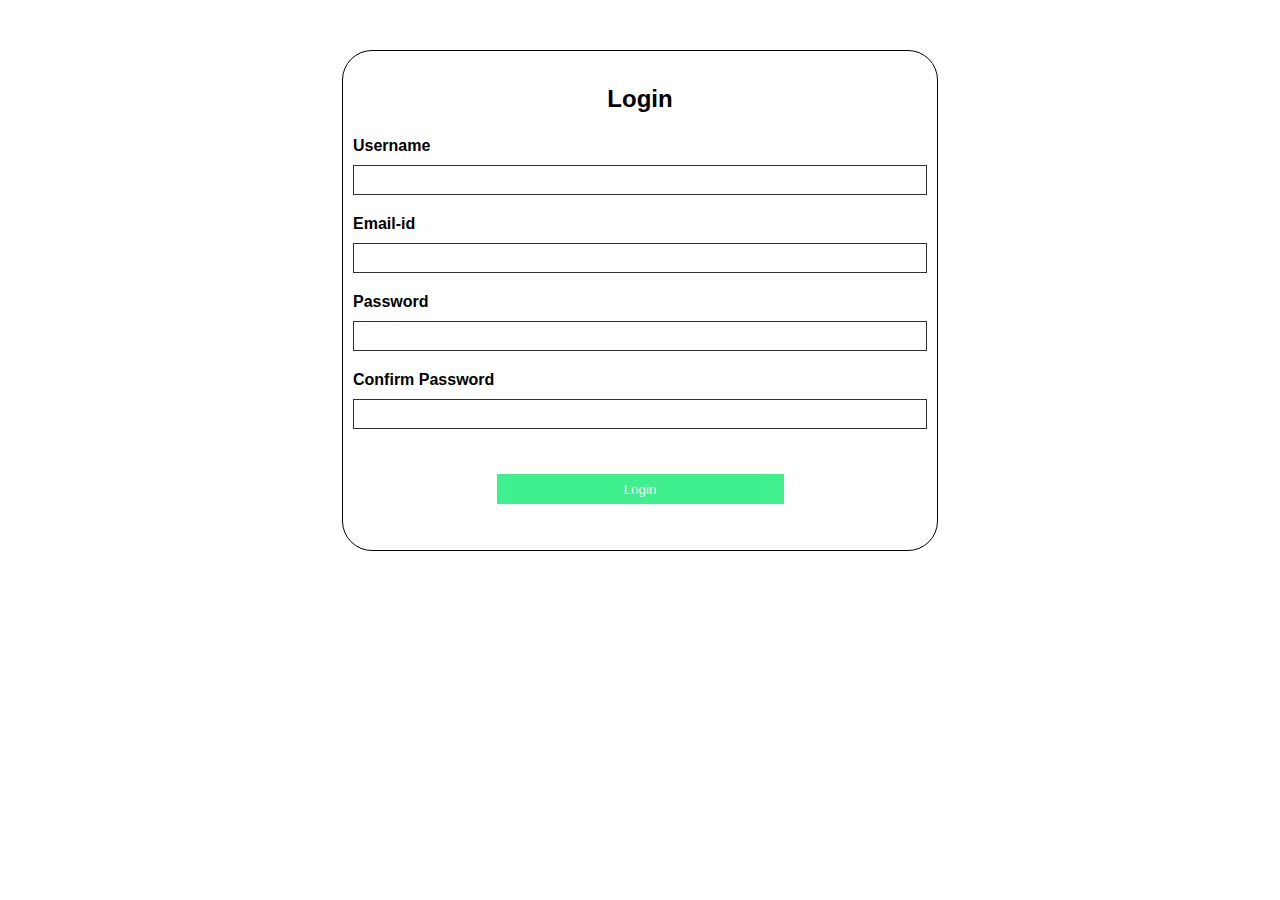
<file: html_files/index.html>
<!DOCTYPE html>
<html lang="en">

<head>
    <meta charset="UTF-8">
    <meta http-equiv="X-UA-Compatible" content="IE=edge">
    <meta name="viewport" content="width=device-width, initial-scale=1.0">
    <title>Jquery form validation</title>
    <link rel="stylesheet" href="../css_files/style.css">
    <script src="https://ajax.googleapis.com/ajax/libs/jquery/3.5.1/jquery.min.js"></script>
    <script src="../js_files/validate.js"></script>

</head>

<body>
    <fieldset>
        <div class="container">
        <form action="">
            <h3>Login</h3>
                <label for="uname"><b>Username</b></label>
                <input type="text" id="uname" maxlength="8">
                <span id="unamecheck">*Please Enter Username</span>

                <label for="email"><b>Email-id</b></label>
                <input type="text" id="email">
                <span id="emailcheck">*Please Enter Email-id</span>

                <label for="psw"><b>Password</b></label>
                <input type="password" id="psw" maxlength="10">
                <span id="pswcheck">*Please Enter Password</span>

                <label for="cpsw"><b>Confirm Password</b></label>
                <input type="password" id="cpsw" maxlength="10">
                <span id="cpswcheck">*Please Confirm Password</span>

                <center><input type="submit" id="login" value="Login"></center>
            </div>

            <br><br>

    </fieldset>
    </form>
</body>

</html>
</file>
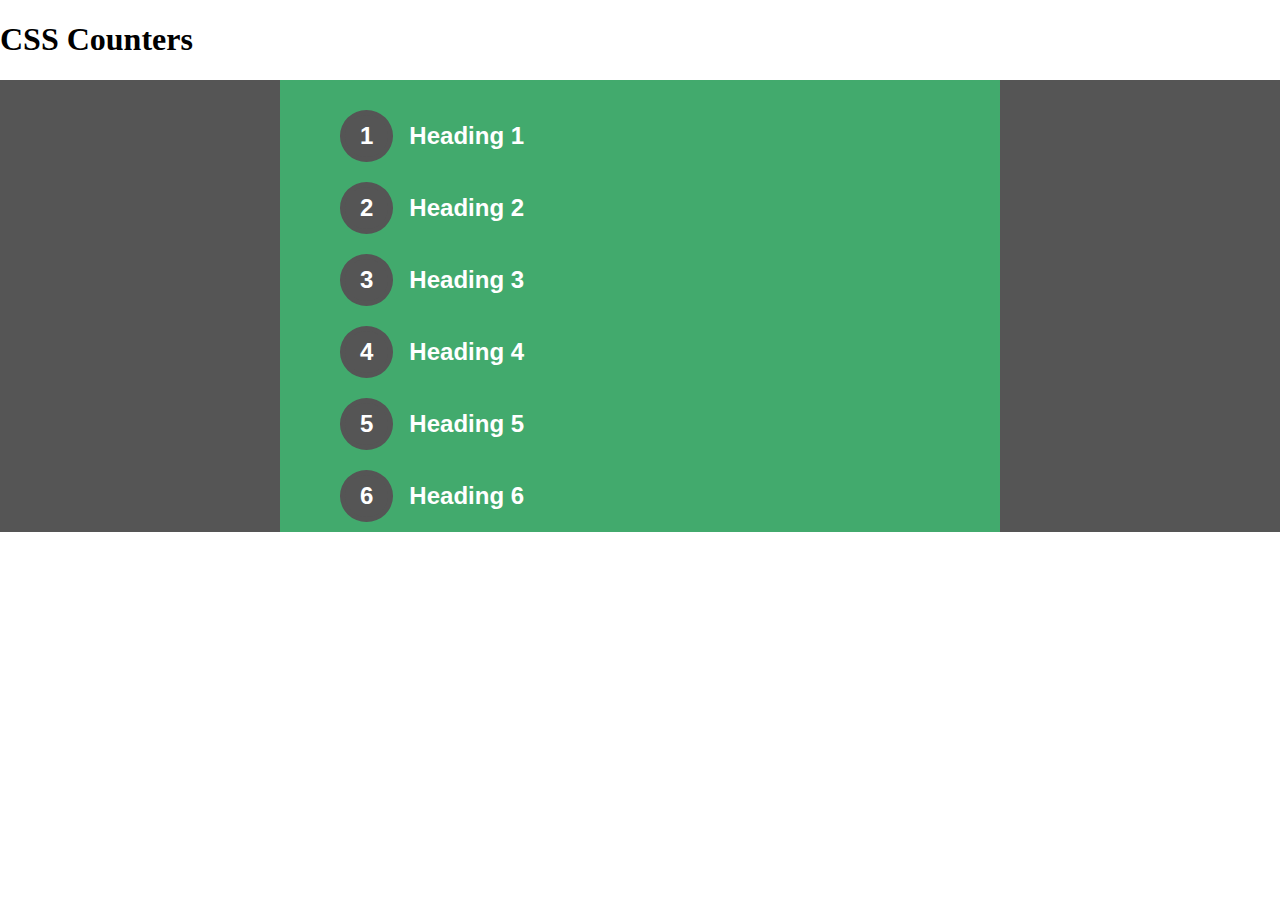
<file: doubt_implemention/css_counters.html>
<!DOCTYPE html>
<html lang="en">

<head>
    <meta charset="UTF-8">
    <meta http-equiv="X-UA-Compatible" content="IE=edge">
    <meta name="viewport" content="width=device-width, initial-scale=1.0">
    <title>CSS Counters</title>
    <style>
        body {
            counter-reset: my-counter;
            margin: 0;
        }

        h2::before {
            counter-increment: my-counter 1;
            content: counter(my-counter);
            display: inline-block;
            color: white;
            background: #555;
            border: 5px solid #555;
            padding: 7px 15px;
            margin-right: 16px;
            border-radius: 50%;
        }

        h2 {
            margin: 20px 0 0 50px;
            font-family: "Segoe UI",Arial,sans-serif;
        }
        .main_container{
            background-color: #555;
        }
        .container{
            background-color: #42AA6D;
            padding: 10px;
            margin: auto;
            width: 700px;
            color: white;
        }
    </style>
</head>

<body>
    <h1>CSS Counters</h1>
    <div class="main_container">
        <div class="container">
            <h2>Heading 1</h2>
            <h2>Heading 2</h2>
            <h2>Heading 3</h2>
            <h2>Heading 4</h2>
            <h2>Heading 5</h2>
            <h2>Heading 6</h2>
        </div>
    </div>
</body>

</html>
</file>
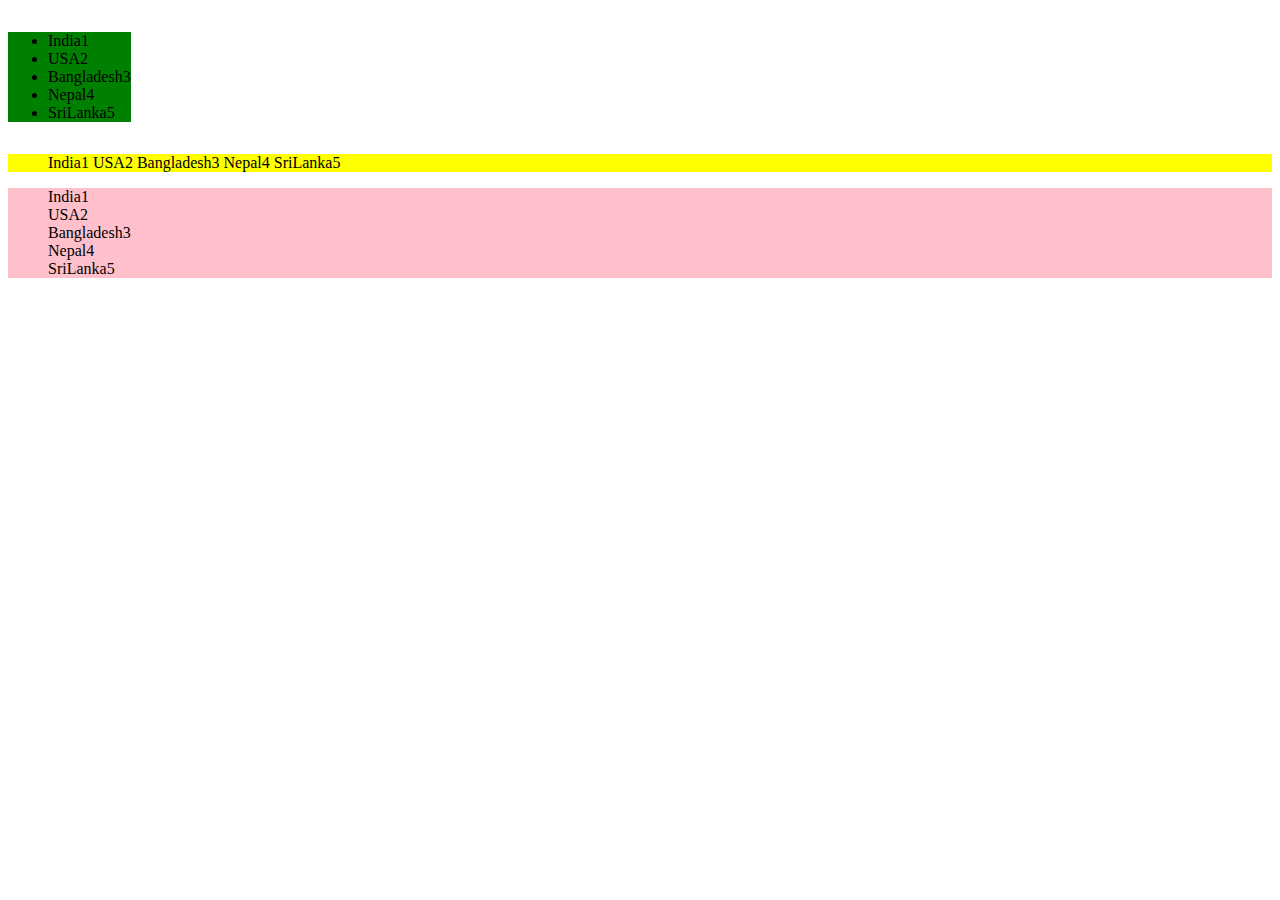
<file: doubt_implemention/css_display.html>
<!DOCTYPE html>
<html lang="en">

<head>
    <meta charset="UTF-8">
    <meta http-equiv="X-UA-Compatible" content="IE=edge">
    <meta name="viewport" content="width=device-width, initial-scale=1.0">
    <title>Display propeerty</title>
</head>
<style>
    .ul1 li {
        display: none;
        /* visibility: hidden; */
    }

    .ul2 {
        display: inline-block;
    }

    .ul3 li{
        display: inline;
    }

    .ul4 li {
        display: block;
    }
</style>

<body>
    <ul style="background-color: tomato;" class="ul1">
        <li>India1</li>
        <li>USA2</li>
        <li>Bangladesh3</li>
        <li>Nepal4</li>
        <li>SriLanka5</li>
    </ul>
    <ul style="background-color: green;" class="ul2">
        <li>India1</li>
        <li>USA2</li>
        <li>Bangladesh3</li>
        <li>Nepal4</li>
        <li>SriLanka5</li>
        <!-- <p>hello inline-block</p> -->
    </ul>
    <ul style="background-color: yellow;" class="ul3">
        <li>India1</li>
        <li>USA2</li>
        <li>Bangladesh3</li>
        <li>Nepal4</li>
        <li>SriLanka5</li>
        <!-- <p>hello inline-block</p> -->
    </ul>
    <ul style="background-color: pink;" class="ul4">
        <li>India1</li>
        <li>USA2</li>
        <li>Bangladesh3</li>
        <li>Nepal4</li>
        <li>SriLanka5</li>
    </ul>
</body>

</html>
</file>
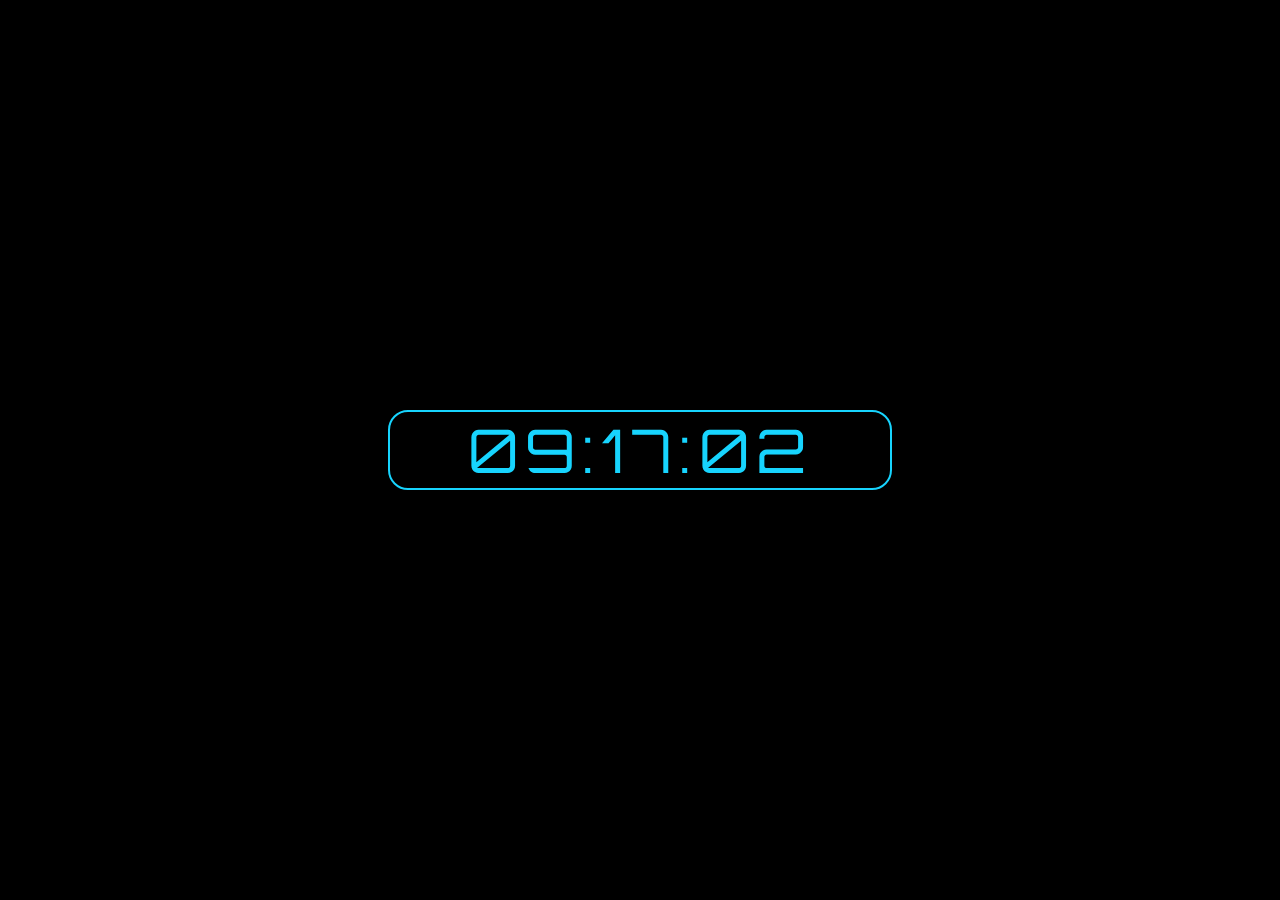
<file: doubt_implemention/digital_clock.html>
<!DOCTYPE html>
<html lang="en">

<head>
    <meta charset="UTF-8">
    <meta http-equiv="X-UA-Compatible" content="IE=edge">
    <meta name="viewport" content="width=device-width, initial-scale=1.0">
    <title>Digital Clock</title>
    <link href='https://fonts.googleapis.com/css?family=Orbitron' rel='stylesheet'>
    <style>
        body,
        html {
            padding: 0;
            margin: 0;
            height: 100%;
            width: 100%;
            background-color: black;
        }

        .container {
            display: flex;
            justify-content: center;
            align-items: center;
            height: 100%;
        }

        #clock {
            text-align: center;
            width: 500px;
            font-size: 60px;
            font-family: 'Orbitron';
            letter-spacing: 7px;
            color: #17D4FE;
            border: 2px solid #17D4FE;
            border-radius: 20px;
        }
    </style>
</head>

<body>
    <div class="container">
        <div id="clock" onload="showTime()"></div>
    </div>
    <script>
        function showTime() {
            const d = new Date();
            let h = d.getHours();
            let m = d.getMinutes();
            let s = d.getSeconds();
            let session = "AM";
            if (h == 0) {
                h = 12;
            }
            if (h > 12) {
                h = h - 12;
                session = "PM";
            }
            h = (h < 10) ? "0" + h : h;
            m = (m < 10) ? "0" + m : m;
            s = (s < 10) ? "0" + s : s;

            let time=h+ ":"+m+":"+s;
            document.getElementById("clock").innerHTML=time;
            
            setTimeout(showTime,1000);
        }

        showTime();
    </script>
</body>

</html>
</file>
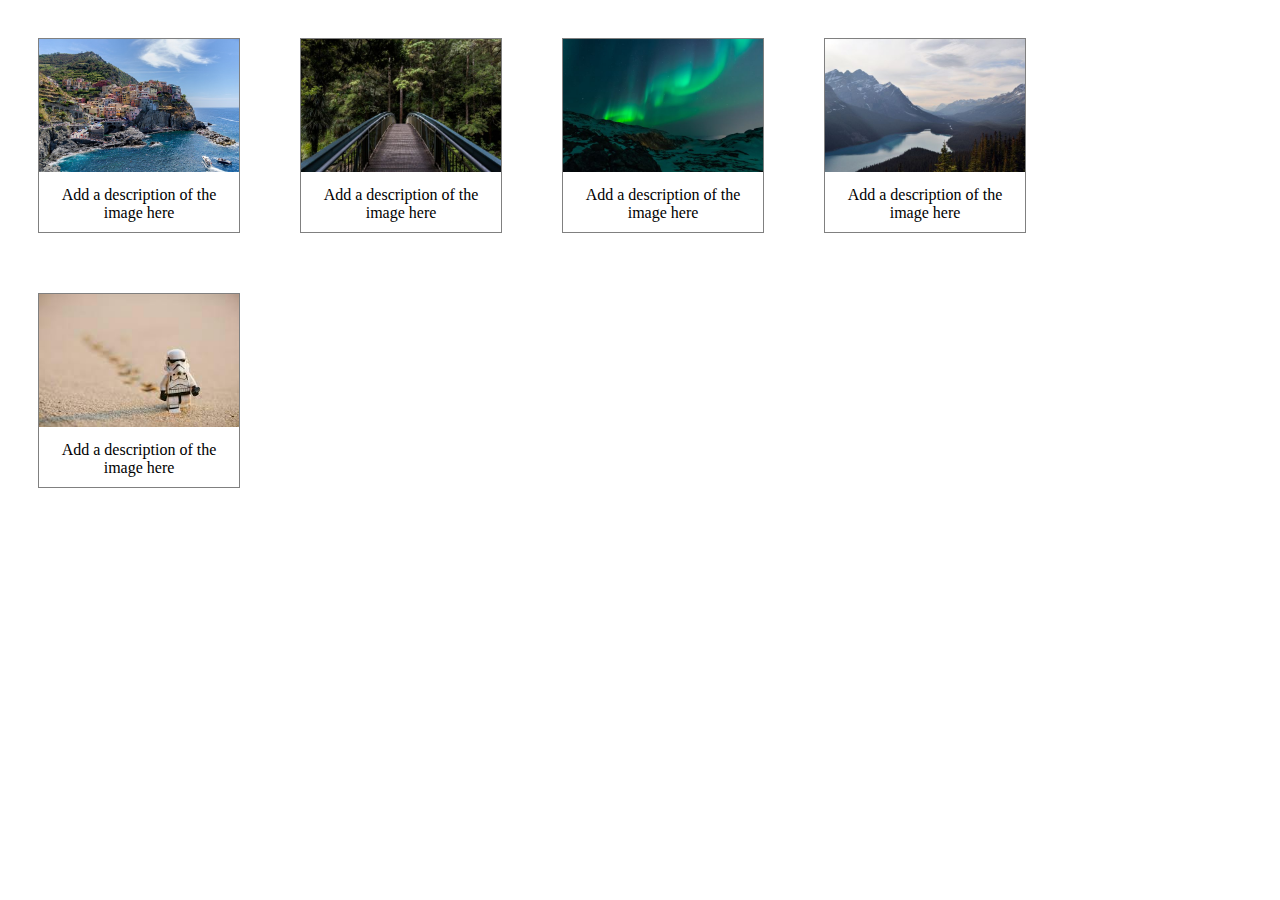
<file: doubt_implemention/image_gallery.html>
<!DOCTYPE html>
<html lang="en">

<head>
    <meta charset="UTF-8">
    <meta http-equiv="X-UA-Compatible" content="IE=edge">
    <meta name="viewport" content="width=device-width, initial-scale=1.0">
    <title>image Gallery</title>
    <style>
        div.gallery{
            margin: 30px;
            border: 1px solid grey;
            width: 200px;
            float: left;
        }
        div.gallery:hover{
            opacity: 0.8;
            border: 1px solid red;
        }
        div.gallery img{
            width: 100%;
            height: auto;
        }
        div.desc{
            padding: 10px;
            text-align: center;
        }
    </style>
</head>

<body>
    <div class="gallery">
        <a href="../doubt_implemention/img-gallery-1.jpg" target="_blank">
            <img src="../doubt_implemention/img-gallery-1.jpg" alt="img-gallery-1" width="200" height="200">
        </a>
        <div class="desc">Add a description of the image here</div>
    </div>
    </div>
    <div class="gallery">
        <a href="../doubt_implemention/img-gallery-2.jpg" target="_blank">
            <img src="../doubt_implemention/img-gallery-2.jpg" alt="img-gallery-2" width="200" height="200">
        </a>
        <div class="desc">Add a description of the image here</div>
    </div>
    </div>
    <div class="gallery">
        <a href="../doubt_implemention/img-gallery-3.jpg" target="_blank">
            <img src="../doubt_implemention/img-gallery-3.jpg" alt="img-gallery-3" width="200" height="200">
        </a>
        <div class="desc">Add a description of the image here</div>
    </div>
    </div>
    <div class="gallery">
        <a href="../doubt_implemention/img-gallery-4.jpg" target="_blank">
            <img src="../doubt_implemention/img-gallery-4.jpg" alt="img-gallery-4" width="200" height="200">
        </a>
        <div class="desc">Add a description of the image here</div>
    </div>
    </div>
    <div class="gallery">
        <a href="../doubt_implemention/img-gallery-5.jpg" target="_blank">
            <img src="../doubt_implemention/img-gallery-5.jpg" alt="img-gallery-5" width="200" height="200">
        </a>
        <div class="desc">Add a description of the image here</div>
    </div>
    </div>
</body>

</html>
</file>
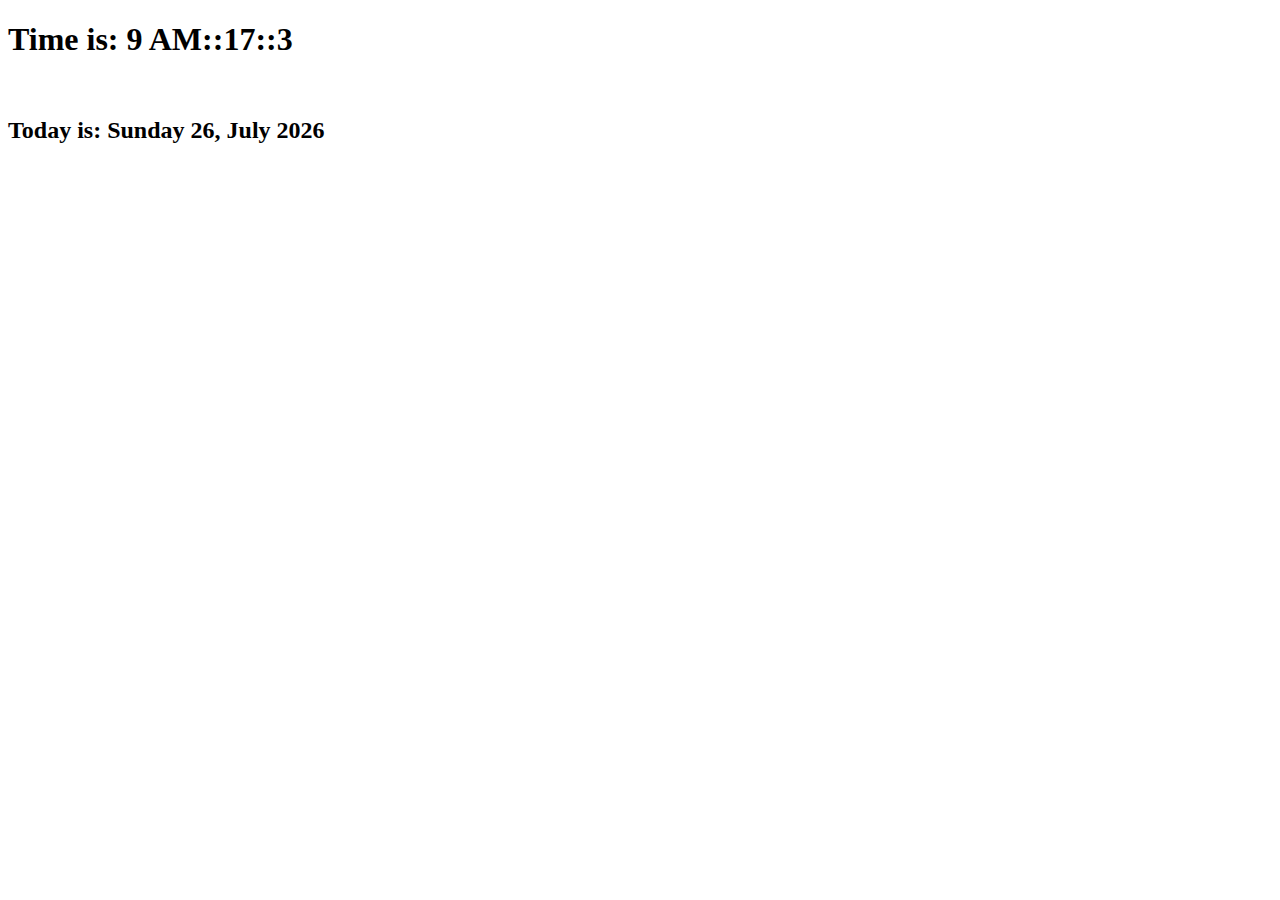
<file: doubt_implemention/js_dates.html>
<!DOCTYPE html>
<html lang="en">
<head>
    <meta charset="UTF-8">
    <meta http-equiv="X-UA-Compatible" content="IE=edge">
    <meta name="viewport" content="width=device-width, initial-scale=1.0">
    <title>Javascript Dates</title>
   
</head>
<body>
    <h1 id="time">Time is: </h1>
    <h2 id="date">Today is: </h2>
    <script>
        const d = new Date();
        // const d=new Date("january 14, 2021 12:00:30");
        // alert(d);
        // alert(d.getTime());
        // alert(d.getFullYear());
        // alert(d.getMonth());
        // alert(d.getDate());
        // alert(d.getHours());
        // alert(d.getMinutes());
        // alert(d.getSeconds());
        // alert(d.getMilliseconds());
        // alert(d.getDay());
        // document.write(d.getUTCDate()+"<br><br>");
        // document.write(d.getUTCDay()+"<br><br>");
        // document.write(d.getUTCFullYear()+"<br><br>");
        // document.write(d.getUTCHours()+"<br><br>");
        // document.write(d.getUTCMilliseconds()+"<br><br>");
        // document.write(d.getUTCMinutes()+"<br><br>");
        // document.write(d.getUTCMonth()+"<br><br>");
        // document.write(d.getUTCSeconds()+"<br><br>");
        // d.setHours(08);
        let hours= d.getHours();
        let minutes= d.getMinutes();
        let second= d.getSeconds(); 
        let date=d.getDate();
        let days= ["Sunday","Monday","Tuesday","Wednesday","Thursday","Friday","Saturday"]
        let months=["January","February","March","April","May","June","July","August","September","October","November","December"];
        let year= d.getFullYear();
        let day=days[d.getDay()];
        let month=months[d.getMonth()];
        

        let ampm="";
        if(hours==12){
            ampm="Noon";
        }
        else if (hours>=12){
            ampm="PM";
        }
        else{
            ampm="AM";
        }



        document.getElementById("time").innerHTML="Time is: "+hours+" "+ampm+ "::" +minutes+"::" +second+"<br><br>";
        document.getElementById("date").innerHTML="Today is: "+day+" "+date+ ", "+month+" "+year; 
    </script>
</body>
</html>
</file>
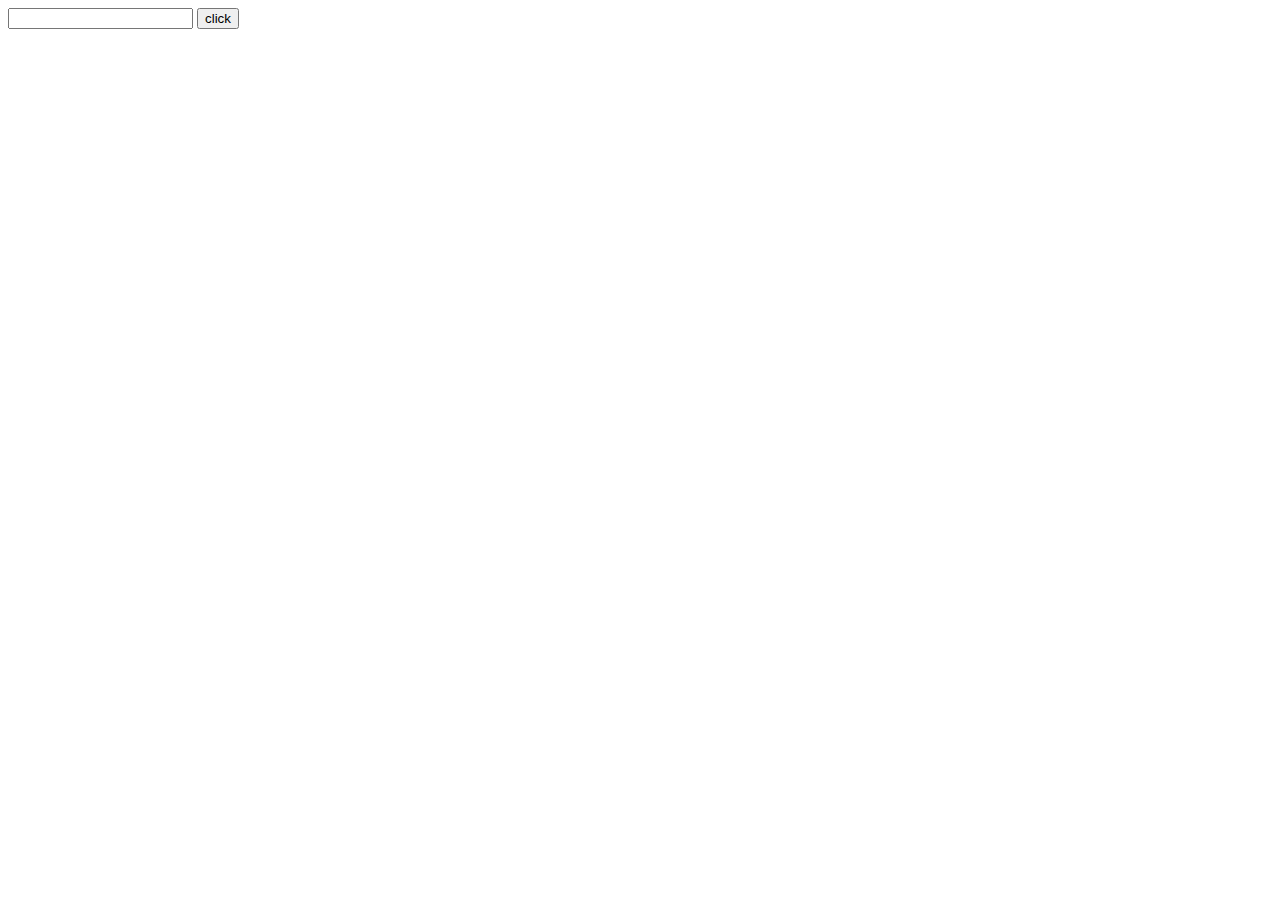
<file: doubt_implemention/js_error.html>
<!DOCTYPE html>
<html lang="en">

<head>
    <meta charset="UTF-8">
    <meta http-equiv="X-UA-Compatible" content="IE=edge">
    <meta name="viewport" content="width=device-width, initial-scale=1.0">
    <title>try catch and finally</title>
</head>

<body>
    <input type="text" id="text1">
    <input type="submit" id="click" value="click" onclick="myfunc()">
    <p id="demo"></p>
    <script>
        const msg = document.getElementById("demo");
        msg.innerHTML = "";
        let x = document.getElementById("text1").value;

     myfunc= () => {
            try {
                if (x == "") throw "is empty";
                if (isNaN(x)) throw "not a number";
                x=Number(x);
                if (x > 10) throw "input is too high";
            } catch (err) {
                msg.innerHTML = "Error: " + err;
            }
            finally{
                document.getElementById("text1").value="";
            }
        }
    </script>
</body>

</html>
</file>
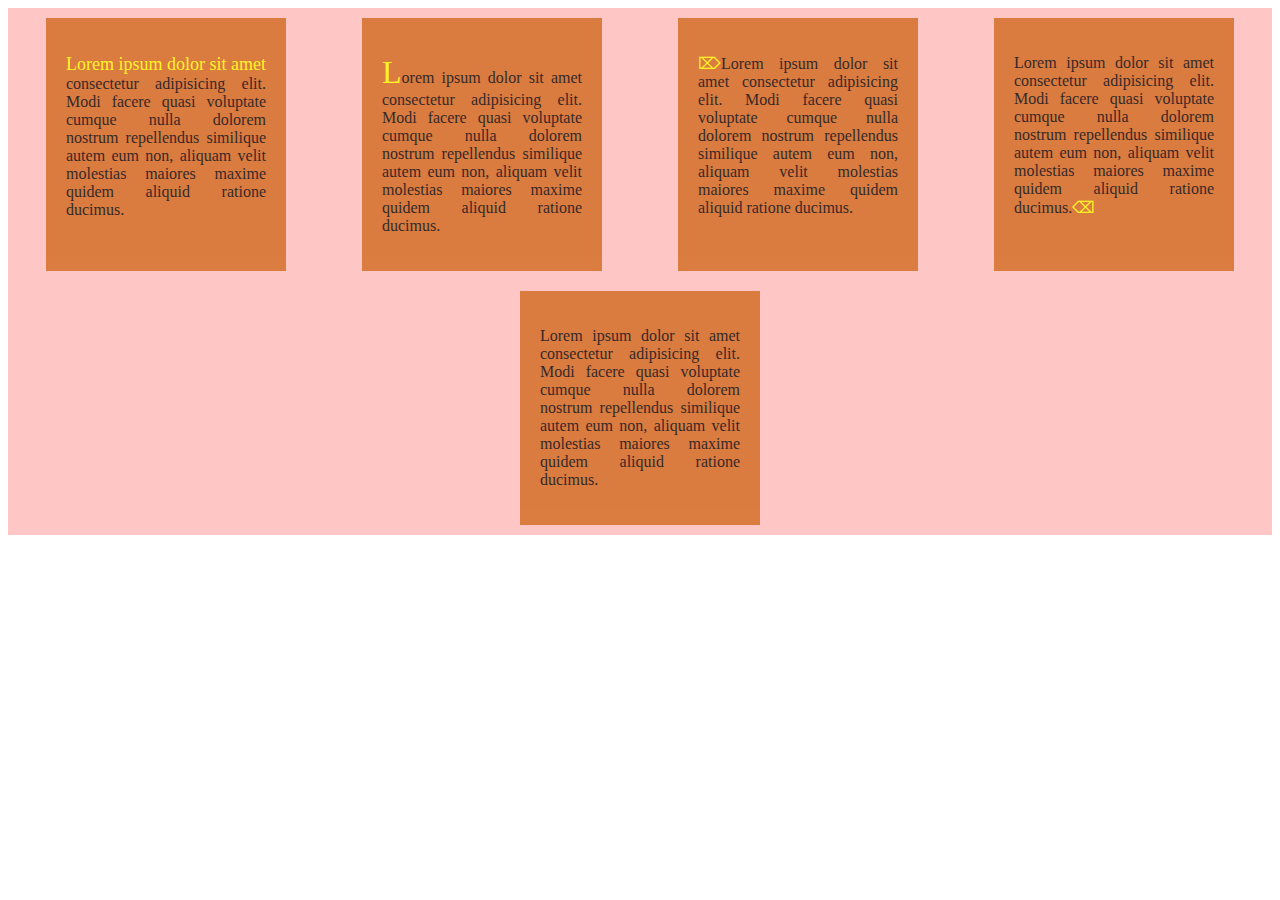
<file: doubt_implemention/pseudo-element.html>
<!DOCTYPE html>
<html lang="en">
<head>
    <meta charset="UTF-8">
    <meta http-equiv="X-UA-Compatible" content="IE=edge">
    <meta name="viewport" content="width=device-width, initial-scale=1.0">
    <title>Pseudo Element</title>
    <link rel="stylesheet" href="../doubt_implemention/pseudo-element.css">
</head>
<body>
    <div class="container">
        <div class="div1">
            <p>Lorem ipsum dolor sit amet consectetur adipisicing elit. Modi facere quasi voluptate cumque nulla dolorem nostrum repellendus similique autem eum non, aliquam velit molestias maiores maxime quidem aliquid ratione ducimus.</p>
        </div>
        <div class="div2">
            <p>Lorem ipsum dolor sit amet consectetur adipisicing elit. Modi facere quasi voluptate cumque nulla dolorem nostrum repellendus similique autem eum non, aliquam velit molestias maiores maxime quidem aliquid ratione ducimus.</p>
        </div>
        <div class="div3">
            <p>Lorem ipsum dolor sit amet consectetur adipisicing elit. Modi facere quasi voluptate cumque nulla dolorem nostrum repellendus similique autem eum non, aliquam velit molestias maiores maxime quidem aliquid ratione ducimus.</p>
        </div>
        <div class="div4">
            <p>Lorem ipsum dolor sit amet consectetur adipisicing elit. Modi facere quasi voluptate cumque nulla dolorem nostrum repellendus similique autem eum non, aliquam velit molestias maiores maxime quidem aliquid ratione ducimus.</p>
        </div>
        <div class="div5">
            <p>Lorem ipsum dolor sit amet consectetur adipisicing elit. Modi facere quasi voluptate cumque nulla dolorem nostrum repellendus similique autem eum non, aliquam velit molestias maiores maxime quidem aliquid ratione ducimus.</p>
        </div>
    </div>
</body>
</html>
</file>
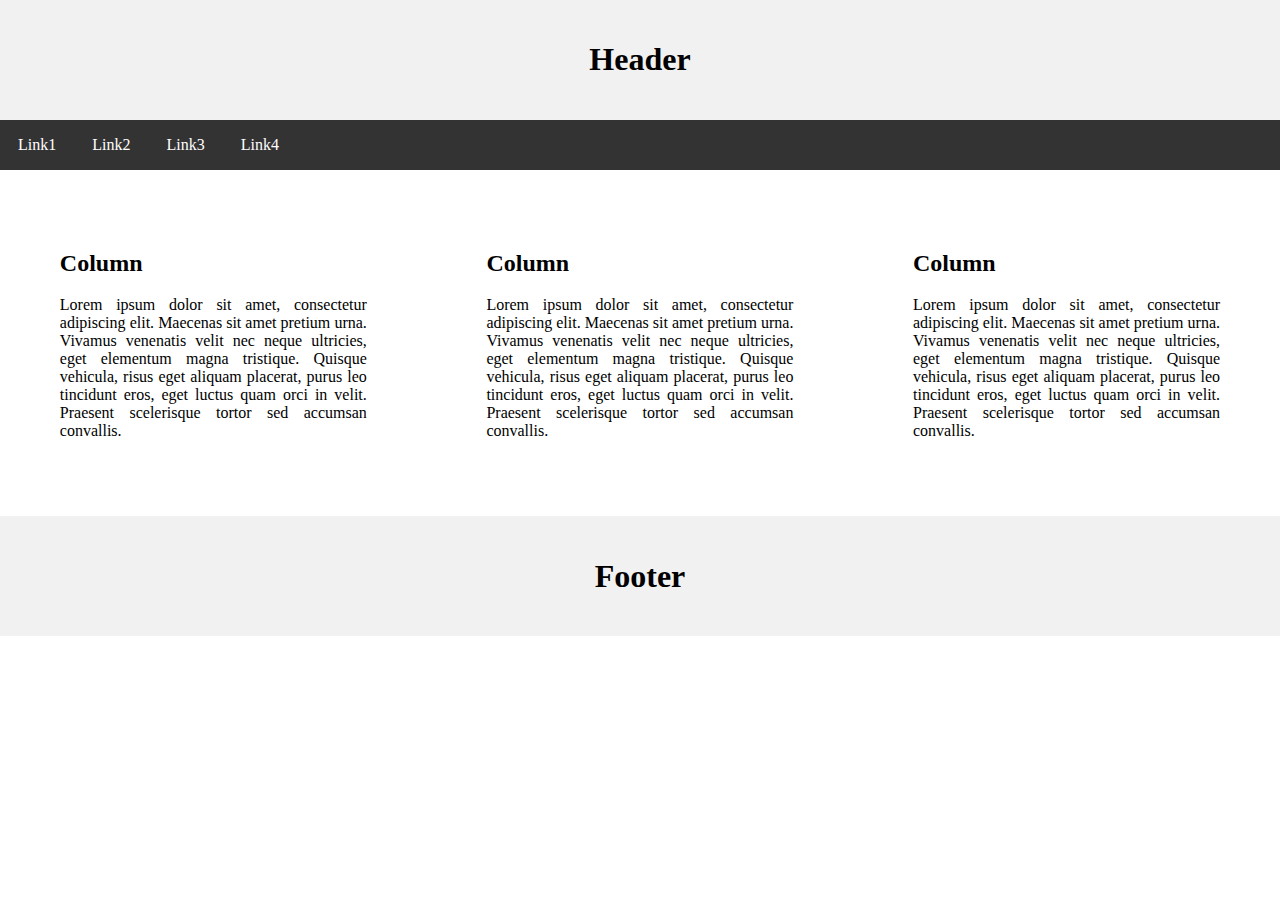
<file: doubt_implemention/web_layout.html>
<!DOCTYPE html>
<html lang="en">

<head>
    <meta charset="UTF-8">
    <meta http-equiv="X-UA-Compatible" content="IE=edge">
    <meta name="viewport" content="width=device-width, initial-scale=1.0">
    <title>Website Layout </title>
    <style>
        *{
            box-sizing: border-box;
        }
        body{
            margin: 0;
        }
        .header{
            background-color: #f1f1f1;
            padding: 20px;
            text-align: center;
        }
        .navbar{    
            background-color: #333;
            overflow: hidden;
        }
        .navbar a{
            float: left; 
            display: block;
            color: white;
            text-align: center;
            padding: 16px 18px;
            text-decoration: none;
        }
        .navbar a:hover{
            opacity: 0.8;
            background-color: #42AA6D;
            color: black;
        }
        .column{
            float: left;
            width: 33.33%;
            padding: 59.8px;
            text-align: justify;
        }
        .row::after{
            content: "";
            display: table;
            clear: both;
        }
        .footer{
            background-color: #f1f1f1;
            padding: 20px;
            text-align: center;
        }
    </style>
</head>

<body>
    <div class="header">
        <h1>Header</h1>
    </div>

    <div class="navbar">
        <a href="#">Link1</a>
        <a href="#">Link2</a>
        <a href="#">Link3</a>
        <a href="#">Link4</a>
    </div>

    <div class="row">

        <div class="column">
            <h2>Column</h2>
            <p>Lorem ipsum dolor sit amet, consectetur adipiscing elit. Maecenas sit amet pretium urna. Vivamus
                venenatis velit nec neque ultricies, eget elementum magna tristique. Quisque vehicula, risus eget
                aliquam placerat, purus leo tincidunt eros, eget luctus quam orci in velit. Praesent scelerisque tortor
                sed accumsan convallis.</p>
        </div>

        <div class="column">
            <h2>Column</h2>
            <p>Lorem ipsum dolor sit amet, consectetur adipiscing elit. Maecenas sit amet pretium urna. Vivamus
                venenatis velit nec neque ultricies, eget elementum magna tristique. Quisque vehicula, risus eget
                aliquam placerat, purus leo tincidunt eros, eget luctus quam orci in velit. Praesent scelerisque tortor
                sed accumsan convallis.</p>
        </div>

        <div class="column">
            <h2>Column</h2>
            <p>Lorem ipsum dolor sit amet, consectetur adipiscing elit. Maecenas sit amet pretium urna. Vivamus
                venenatis velit nec neque ultricies, eget elementum magna tristique. Quisque vehicula, risus eget
                aliquam placerat, purus leo tincidunt eros, eget luctus quam orci in velit. Praesent scelerisque tortor
                sed accumsan convallis.</p>
        </div>
    </div>

    <div class="footer">
        <h1>Footer</h1>
    </div>

</body>

</html>
</file>
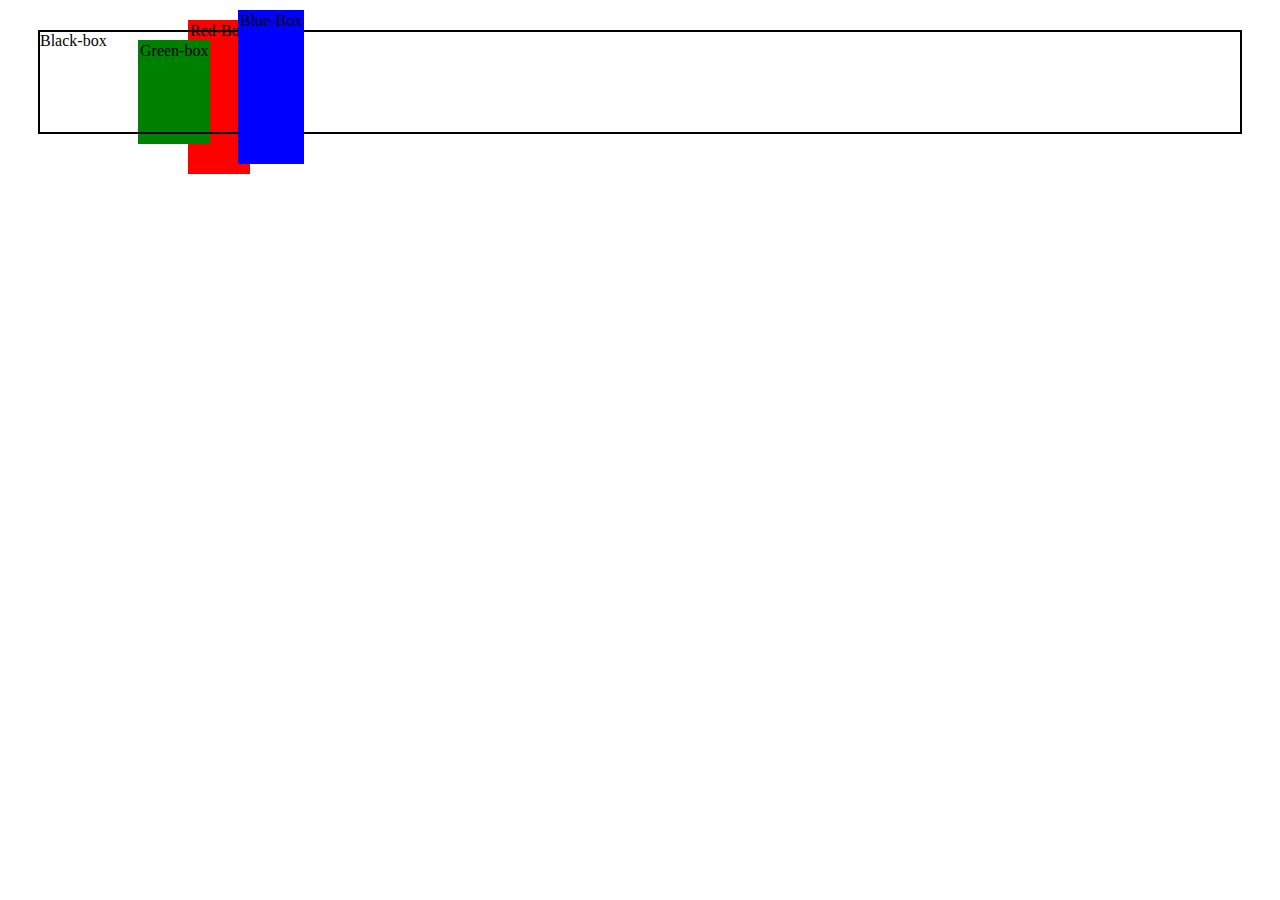
<file: doubt_implemention/z_index.html>
<!DOCTYPE html>
<html lang="en">
<head>
    <meta charset="UTF-8">
    <meta http-equiv="X-UA-Compatible" content="IE=edge">
    <meta name="viewport" content="width=device-width, initial-scale=1.0">
    <title>z-index demo in css</title>
    <style>
        .container{
            position: relative;
        }
        .div1{
            position: relative;
            margin: 30px;
            border: 2px solid black;
            height:100px;
            z-index: 1;
        }
        .div2{
            position: absolute;
            margin: 30px;
            border: 2px solid green;
            height:100px;
            top: -20px;
            z-index: -1;
            left: 100px;
            background-color: green;
        }
        .div3{
            position: absolute;
            margin: 30px;
            border: 2px solid red;
            height:150px;
            top: -40px;
            left: 150px;
            background-color: red;
            z-index: -2;

        }
        .div4{
            position: absolute;
            margin: 30px;
            border: 2px solid blue;
            height:150px;
            background-color: blue;
            top:-50px;
            left: 200px;
            z-index: 2;
        }
    </style>
</head>
<body>
    <div class="container">
        <div class="div1">Black-box</div>
        <div class="div2">Green-box</div>
        <div class="div3">Red-Box</div>
        <div class="div4">Blue-Box</div>
    </div>
</body>
</html>
</file>
<file: css_files/style.css>
fieldset {
    background: url("https://cdn.wallpapersafari.com/30/65/4svUmZ.jpg");
    padding: 10px;
    margin-top: 50px;
    border: 1px solid black;
    border-radius: 30px;
    background-size: cover;
}
body {
    margin: auto;
    max-width: 600px;
    font-family: Arial, Helvetica, sans-serif;
}

label {
    margin-top: 10px;
    text-align: left;
    display: block;
}

input[type="text"],
input[type="password"]
{
    width: 100%;
    height: 30px;
    margin: 10px 0;
    box-sizing: border-box;
    opacity: 0.8;
    border: 1px solid black;
    background: rgba(255, 255, 255, 0.5);
}
input[type="submit"] {
    width: 50%;
    height: 30px;
    margin: 35px 0 0 0;
    box-sizing: border-box;
    opacity: 0.8;
    border: none;
    cursor: pointer;
    background-color: #10ec73;
    color: white;
}
h3 {
    text-align: center;
    font-size: 150%;
}

span {
    color: yellow;
}
</file>
<file: doubt_implemention/pseudo-element.css>
.container{
    display:flex;
    background-color: #ffc6c6;
    justify-content: space-around;
    flex-wrap: wrap;
    flex-direction: row;
}
.container > div{
    background-color: chocolate;
    width: 200px;
    margin: 10px;
    padding: 20px;
    text-align: justify;
    opacity: 0.8;
}
.div1 p::first-line{
    font-family: 'Times New Roman', Times, serif;
    font-size: large;
    color: yellow;
}
.div2 p::first-letter{
    font-family: 'Times New Roman', Times, serif;
    font-size: xx-large;
    color: yellow;
}
.div2 p::first-letter{
    font-family: 'Times New Roman', Times, serif;
    font-size: xx-large;
    color: yellow;
}
.div3 p::before{
    content: "⌦";
    color: yellow;
}
.div4 p::after{
    content: "⌫";
    color: yellow;
}
.div5 p::selection{
    color: yellow;
    background-color: green;
}
</file>
